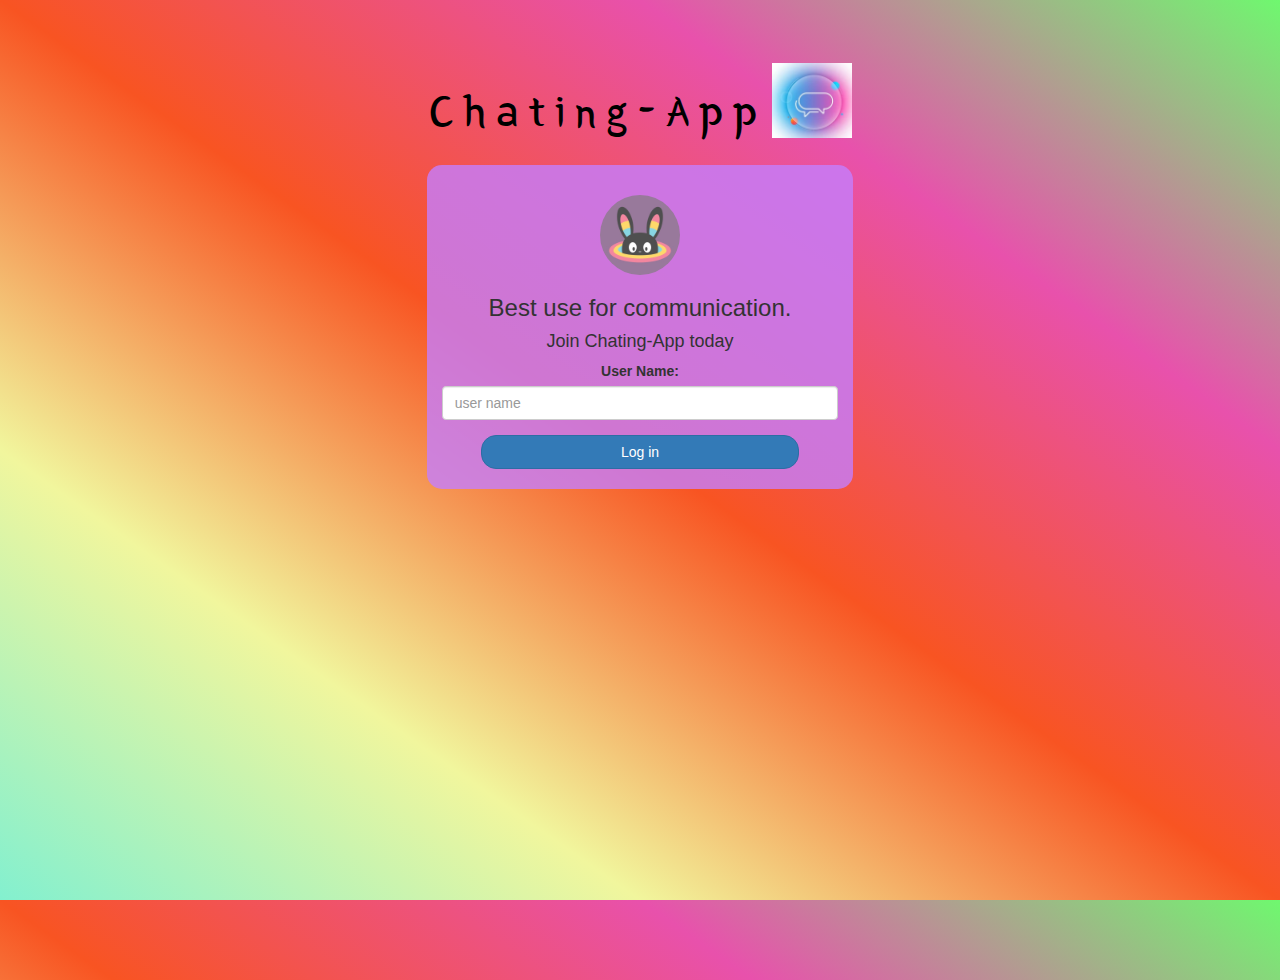
<file: index.html>
<!DOCTYPE html>
<html>
<head>
	<title>Chating-App</title>
<link href="https://fonts.googleapis.com/css?family=Yeon+Sung&display=swap" rel="stylesheet"><meta name="viewport" content="width=device-width, initial-scale=1">

<link rel="stylesheet" href="https://maxcdn.bootstrapcdn.com/bootstrap/3.4.0/css/bootstrap.min.css">
<script src="https://ajax.googleapis.com/ajax/libs/jquery/3.4.1/jquery.min.js"></script>
<script src="https://maxcdn.bootstrapcdn.com/bootstrap/3.4.0/js/bootstrap.min.js"></script>

<link rel="stylesheet" type="text/css" href="style.css">
<script src="chating.js"></script>
</head>
<body>
<center>
	<h1 class="header">	
			Chating-App<sup>
	<img src="m3.png">
	</sup>
</h1>
	<div class="col-lg-4 col-md-6 col-sm-6 col-xs-11 login_div">
	<img src="pg.jpg" class="image">
		<h3 >Best use for communication.</h3>
		<h4 >Join Chating-App today</h4>
		<div class="form-group">
		  <label >User Name:</label>
			<input type="text"id="user_name" class="form-control"placeholder="user name">
		</div>
		<button id="login_button" class="btn btn-primary" onclick="addUser()">Log in</button>
		<br><br>
	</div>
</center>
</body>
</html>
</file>
<file: style.css>
html, body
{
  height: 100%;
  margin: 0;
}

body
{
background-image: linear-gradient(to right top, #83f0cf, #f1f69d, #f85422, #e851ac, #6ff86f);
}

.header
{
	color: rgb(0, 0, 0);font-family: 'Yeon Sung';font-size: 45px;letter-spacing: 10px;margin-top: 80px;
}
.header img
{
	width: 80px;margin-left: -15px;
}

.login_div
{
	background: rgba(196, 126, 254, 0.8);float: none;border-radius: 15px;
}

.image
{
	width: 80px;margin-top: 30px;border-radius: 40px;
}

#login_button
{
	width: 80%;border-radius: 15px;
}

.room_name
{
	cursor: pointer;
	font-size: 20px;
}


#logout
{
	font-size: 20px; float: right;
}


#output
{
	padding: 10px; width:80%;background: rgba(255,255,255,0.8);border-radius: 15px;
}

.input_div_room_page
{
	width: 80%;
}

.input_div label
{
	color: white;font-size: 20px;
}


.input_div_message_page
{
	position: fixed;bottom: 0px;width: 100%;background: rgba(255,255,255,0.8);
}
.input_div_message_page label
{
	color: black;
}
.input_div_message_page #msg
{
	width: 80%;
}
.input_div_message_page button
{
	margin-top: 15px;
	width: 50%; 
}
.color_white
{
	color: white
}

.user_tick
{
	width:20px;
}
.message_h4
{
	padding-left:5px;color:grey;
}
</file>
